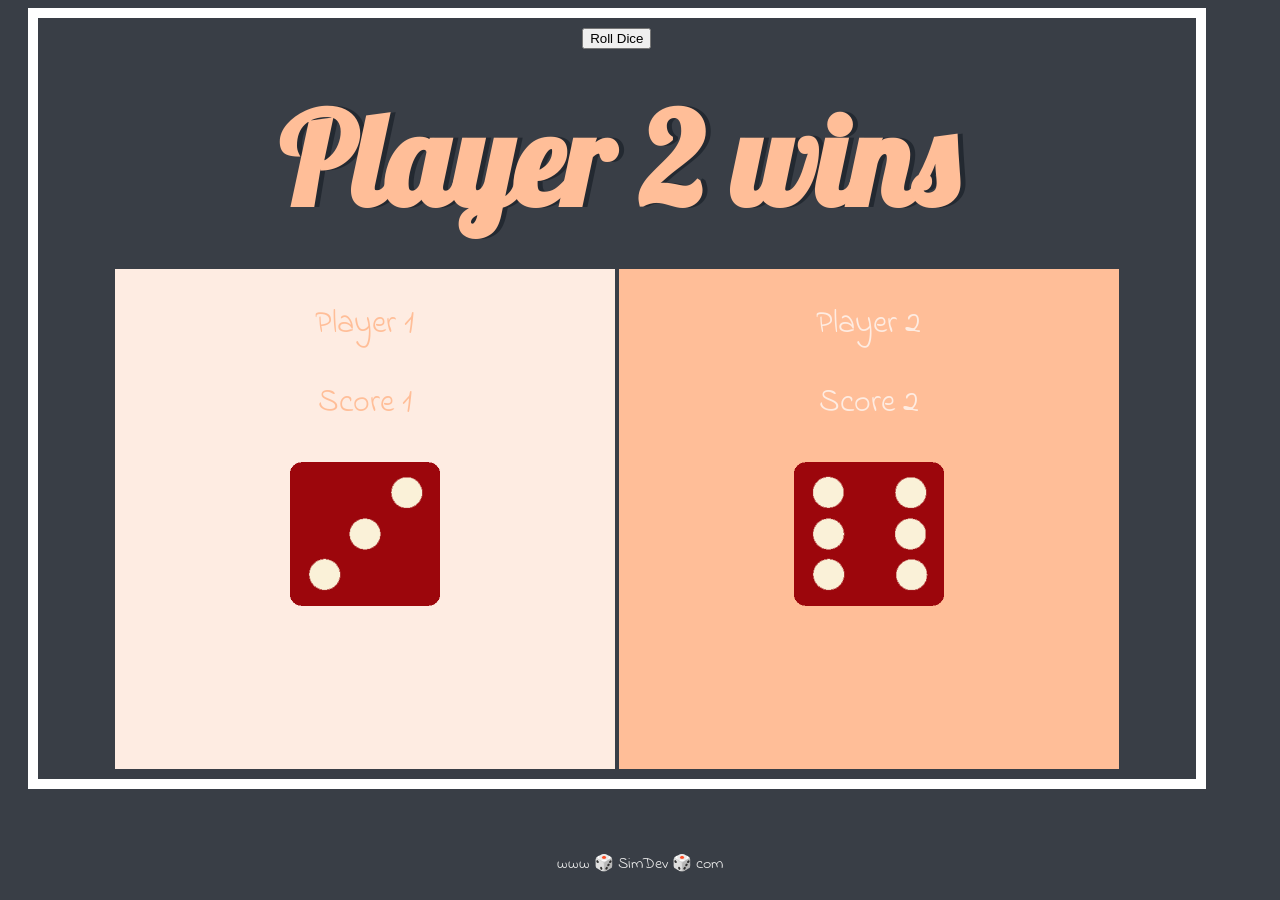
<file: index.html>
<!DOCTYPE html>
<html lang="en" dir="ltr">
  <head>
    <meta charset="utf-8" />
    <title>Dicee</title>
    <link rel="stylesheet" href="styles.css" />
    <link
      href="https://fonts.googleapis.com/css?family=Indie+Flower|Lobster"
      rel="stylesheet"
    />
  </head>
  <body>
    
    <div class="container">
      <button type="button" onClick="window.location.reload()">
        Roll Dice 
     </button>
      <h1>Refresh Me</h1>
 
      <div class="dice player1">
        <p style="color: #FFBE98">Player 1</p>
        <p class ="score1" style="color: #FFBE98"> </p>
        <img class="img1" src="" />
      </div>

      <div class="dice player2">
        <p style="color:  #FEECE2">Player 2</p>
        <p class ="score2" style="color:  #FEECE2"> </p>
        <img class="img2" src="" />
      </div>

    </div>

    <footer>www 🎲 SimDev 🎲 com</footer>

    <script src="./index.js">


    </script>
  </body>
</html>
</file>
<file: styles.css>
.container {
  width: 90%;
  margin-right: 20px;
  margin-left: 20px;
  text-align: center;
  border: 10px solid white;
  padding: 10px;
}

.dice {
  text-align: center;
  display: inline-block;
  width: 500px;
  height: 500px;

}

body {
  background-color: #393E46;
  text-align: center;
}

h1 {
  margin: 30px;
  font-family: 'Lobster', cursive;
  text-shadow: 5px 0 #232931;
  font-size: 8rem;
  color: #FFBE98;
}

p {
  font-size: 2rem;
  color: #4ECCA3;
  font-family: 'Indie Flower', cursive;
}

img {
  width: 30%;
}

footer {
  margin-top: 5%;
  color: #EEEEEE;
  text-align: center;
  font-family: 'Indie Flower', cursive;

}
.player1{
  background-color: #FEECE2;
 
}
.player2{
  background-color:#FFBE98;
}
</file>
